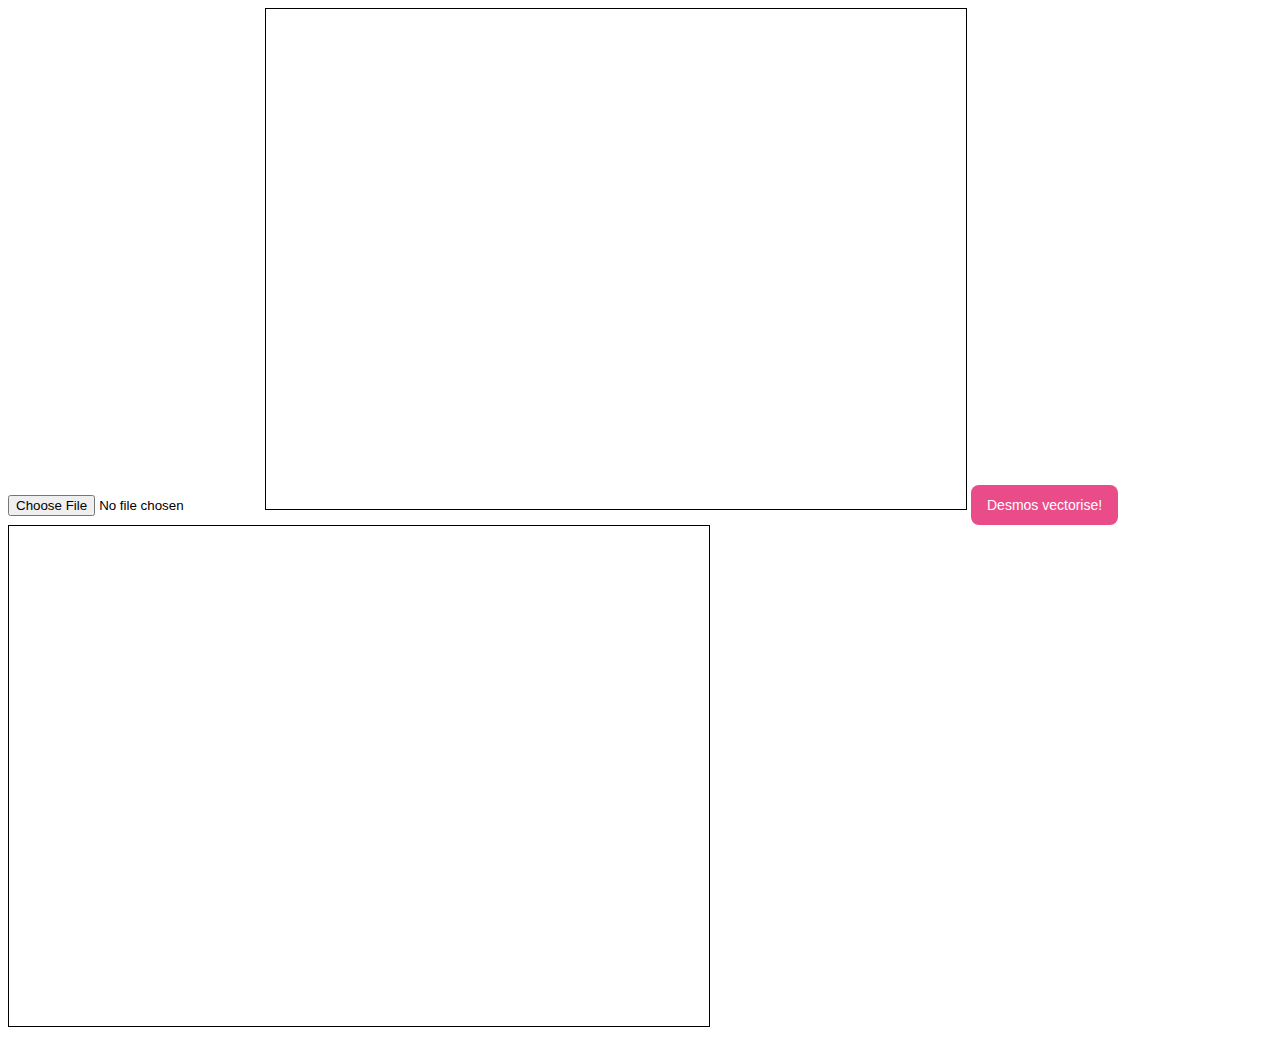
<file: src/index.html>
<!DOCTYPE html>
<html lang="en">
<head>
    <meta charset="UTF-8">
    <meta name="viewport" content="width=device-width, initial-scale=1.0">
    <title>Document</title>

    <link rel="stylesheet" href="./style.css">

    <!-- Desmos API -->
    <script src="https://www.desmos.com/api/v1.0/calculator.js?apiKey=dcb31709b452b1cf9dc26972add0fda6"></script>
    <!-- OpenCV.js -->
    <script src="./opencv.js" type="text/javascript"></script>
    <!-- Custom Scripts -->
    <!-- (defer is so we wait for the dom to load) -->
    <script src="script.js" type="module" defer></script>

</head>
<body>
    <!-- add a button to upload an image. display it on screen. and use its coordinates -->
    <!-- to dynamically size the temp potrace output, but keep the desmos window same size -->
    <input type="file" id="input"/>
    <canvas id="canvasInput" style="width: 700px; height: 500px; border: 1px solid black;"></canvas>
    <button id="desmos-vectoriser" class="button-1" role="button">Desmos vectorise!</button>
    <canvas id="canvasOutput" style="width: 700px; height: 500px; border: 1px solid black;"></canvas>
    <div id="space"></div>
</body>


</html>
</file>
<file: src/style.css>
/* CSS */
.button-1 {
  background-color: #EA4C89;
  border-radius: 8px;
  border-style: none;
  box-sizing: border-box;
  color: #FFFFFF;
  cursor: pointer;
  display: inline-block;
  font-family: "Haas Grot Text R Web", "Helvetica Neue", Helvetica, Arial, sans-serif;
  font-size: 14px;
  font-weight: 500;
  height: 40px;
  line-height: 20px;
  list-style: none;
  margin: 0;
  outline: none;
  padding: 10px 16px;
  position: relative;
  text-align: center;
  text-decoration: none;
  transition: color 100ms;
  vertical-align: baseline;
  user-select: none;
  -webkit-user-select: none;
  touch-action: manipulation;
  clear: left;
}

.button-1:hover,
.button-1:focus {
  background-color: #F082AC;
}
</file>
